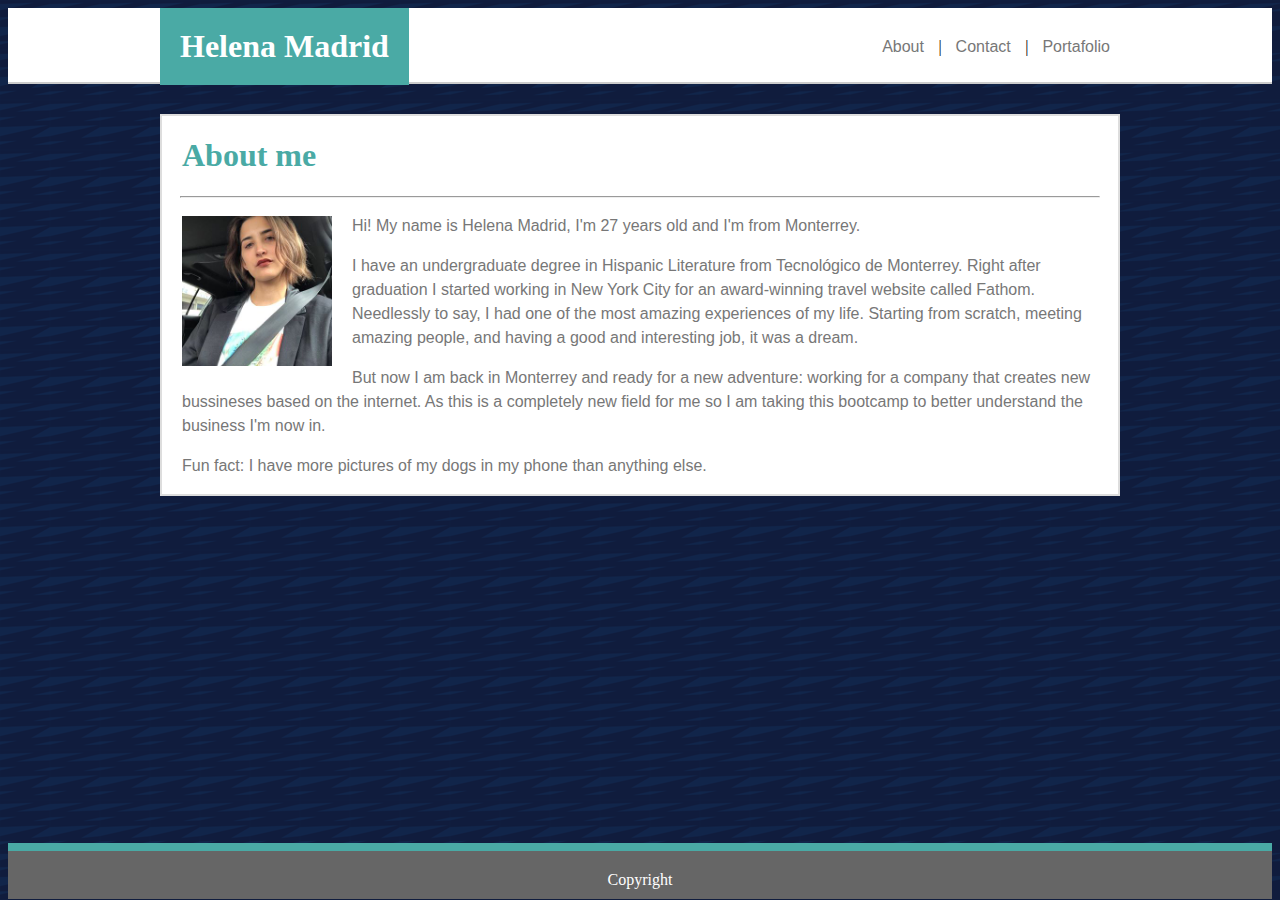
<file: index.html>
<!DOCTYPE html>
<html lang="en">
<head>
    <meta charset="utf-8">
    <title>Helena Madrid</title>
    <link rel="stylesheet" type="text/css" href="assets/css/style.css">
    <meta name="viewport" content="width=device-width, initial-scale=1.0">
</head>
<body>
    <div class="main-header">
        <div class="header-content">
            <div>
                <h1 class="main-logo">Helena Madrid</h1>
            </div>
                <nav>
                    <a href="index.html">About   </a>|
                    <a href="contact.html">   Contact   </a>|
                    <a href="portfolio.html">   Portafolio</a>
                </nav>
        </div>
    </div>
 
    <div class="main-content">
        <h1>About me</h1>
        <hr>
        <img id="photoHelena" src="assets/images/Photo-Helena-Madrid.jpg" alt="Helena's photo">
        <p>Hi! My name is Helena Madrid, I'm 27 years old and I'm from Monterrey.</p>
        <p>I have an undergraduate degree in Hispanic Literature from Tecnológico de Monterrey. Right after graduation I started working in New York City for an award-winning travel website called <a href="www.fathomaway.com">Fathom</a>. Needlessly to say, I had one of the most amazing experiences of my life. Starting from scratch, meeting amazing people, and having a good and interesting job, it was a dream.</p>
        <p>But now I am back in Monterrey and ready for a new adventure: working for a company that creates new bussineses based on the internet. As this is a completely new field for me so I am taking this bootcamp to better understand the business I'm now in.</p>
        <p>Fun fact: I have more pictures of my dogs in my phone than anything else.</p>
        
    </div>
    
    <footer class="footer">Copyright</footer>
</body>
</html>
</file>
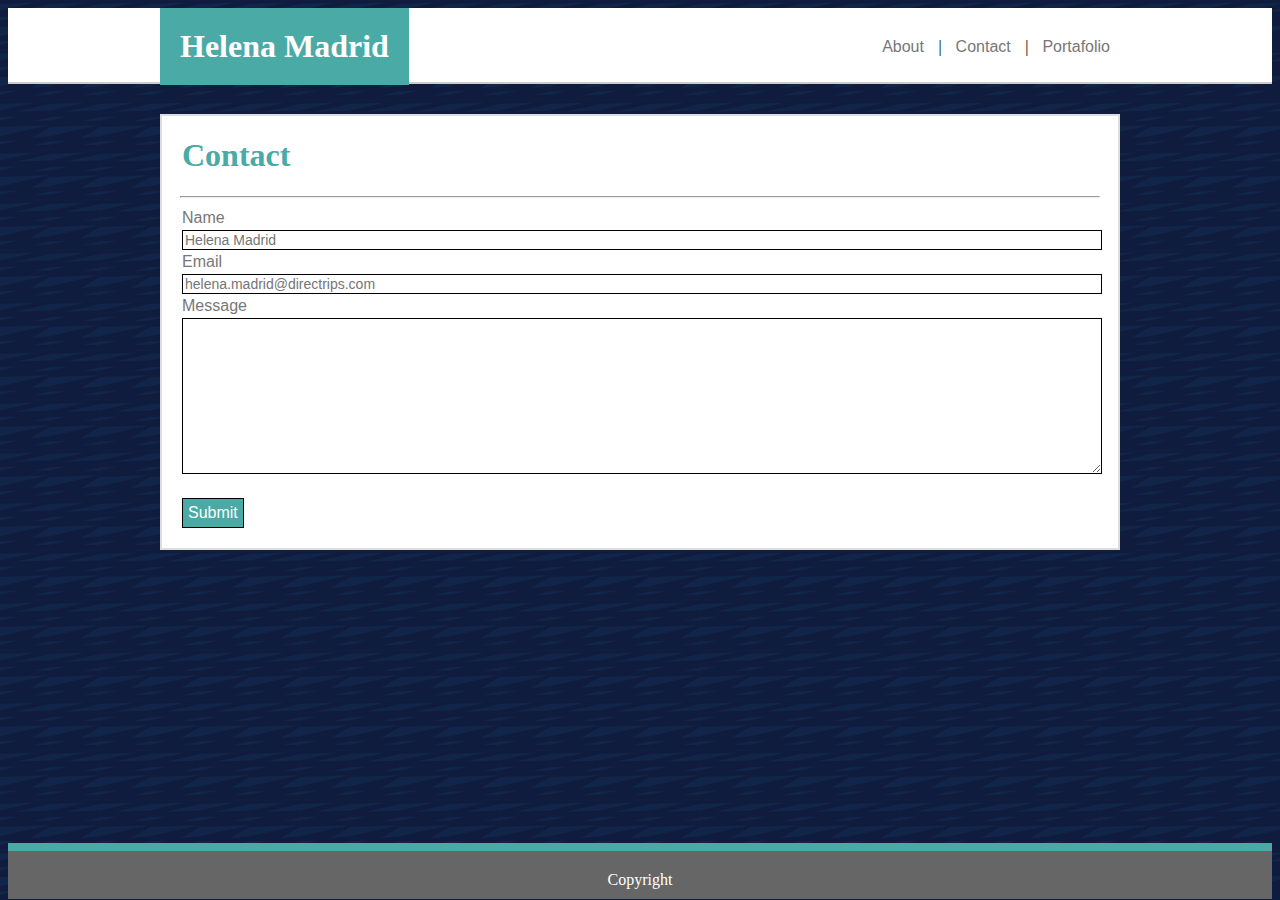
<file: contact.html>
<!DOCTYPE html>
<html lang="en">
<head>
    <meta charset="utf-8">
    <title>Helena Madrid: Contact</title>
    <link rel="stylesheet" type="text/css" media="screen" href="assets/css/style.css">
    <meta name="viewport" content="width=device-width, initial-scale=1.0">
</head>
<body>
    <div class="main-header">
        <div class="header-content">
            <div>
                <h1 class="main-logo">Helena Madrid</h1>
            </div>
            <nav>
                    <a href="index.html">About   </a>|
                    <a href="contact.html">   Contact   </a>|
                    <a href="portfolio.html">   Portafolio</a>
            </nav>
        </div>
    </div>    
    <div class="main-content">
        <h1>Contact</h1>
        <hr>
        <form action="#">
            <label>Name</label>
            <input type="text" placeholder="Helena Madrid" required>
            <label>Email</label>
            <input type="email" placeholder="helena.madrid@directrips.com" required>
            <label>Message</label>
            <textarea rows="10" cols="80" required></textarea>
            <input type="submit" id="submitbutton">
        </form>
    </div>
    <footer class="footer">Copyright</footer>
</body>
</html>
</file>
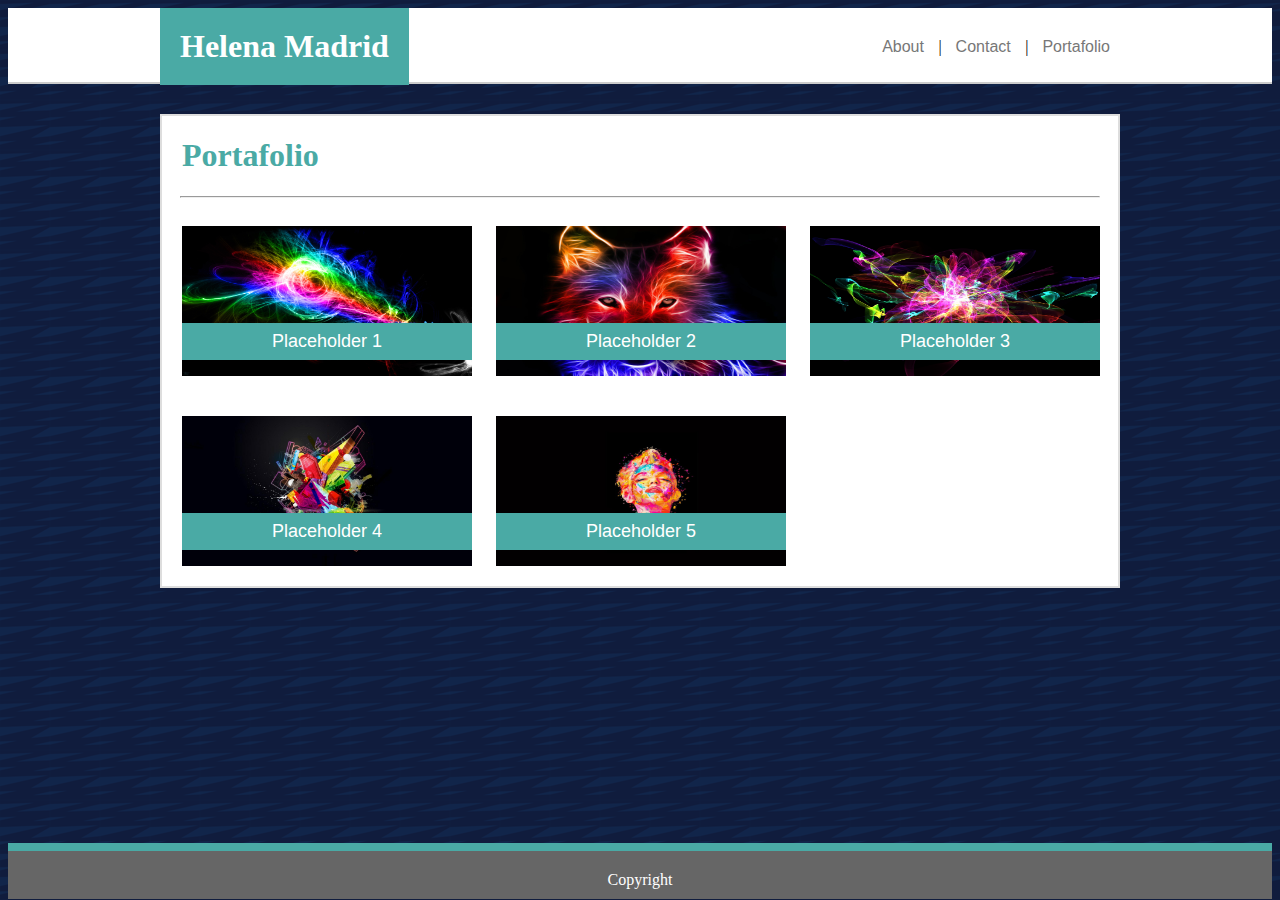
<file: portfolio.html>
<!DOCTYPE html>
<html lang="en">
<head>
    <meta charset="utf-8">
    <title>HM: Portafolio</title>
    <link rel="stylesheet" type="text/css" href="assets/css/style.css">
    <meta name="viewport" content="width=device-width, initial-scale=1.0">
</head>
<body>
    <div class="main-header">
        <div class="header-content">
            <div>
                <h1 class="main-logo">Helena Madrid</h1>
            </div>
                <nav>
                    <a href="index.html">About   </a>|
                    <a href="contact.html">   Contact   </a>|
                    <a href="portfolio.html">   Portafolio</a>
                </nav>
        </div>
    </div>
    <div class="main-content">
        <h1>Portafolio</h1>
        <hr>
        <div class="img-container">
            <div class="tag" id="tag1">Placeholder 1</div>   
            <img src="assets/images/place-holder-1.jpg" class="placeholder" alt="Portafolio Element">
        </div>
        <div class="img-container">
            <div class="tag">Placeholder 2</div>
            <img src="assets/images/place-holder-2.jpg" class="placeholder" alt="Portafolio Element">
        </div>
        <div class="img-container">
            <div class="tag">Placeholder 3</div>
            <img src="assets/images/place-holder-3.jpg" class="placeholder" alt="Portafolio Element">
        </div>
        <div class="img-container">
            <div class="tag">Placeholder 4</div>
            <img src="assets/images/place-holder-4.jpg" class="placeholder" alt="Portafolio Element">
        </div>
        <div class="img-container">
            <div class="tag">Placeholder 5</div>
            <img src="assets/images/place-holder-5.jpg" class="placeholder" alt="Portafolio Element">
        </div>
    </div>
    <footer class="footer">Copyright</footer>
    
</body>
</html>
</file>
<file: assets/css/style.css>
*{
    box-sizing: border-box;
}
html{
    height: 100%;
  }
  .main-logo{
      color: white;
      padding: 20px;
      float: left;
      background-color: #4aaaa5;
      margin-top: 0;
      
  }
  p, a, label{
      color: #777777;
      font-family: Arial, Helvetica, sans-serif;
  }
  p, label{
      padding-left: 20px;
      padding-right: 20px;
      line-height: 1.5;
  }
  input{
      margin-left: 20px;
      width: 920px;
      font-size: 14px;
      border: 1px solid black;
  }
  h1{
      color: #4aaaa5;
      font-family: Georgia, 'Times New Roman', Times, serif;
      padding-left: 20px;
  }
  .main-header{
      background-color: #ffffff;
      border-bottom: 2px solid #cccccc;
      height: 76px;
      
  }
  .main-content{
      background-color: #ffffff;
      border: 2px #dddddd;
      border-style: solid;
      width: 960px;
      height: auto;
      margin: 0 auto;
      margin-top: 30px;
      margin-bottom: 30px;
  }
  footer{
      background-color: #666666;
      color: white;
      text-align: center;
      padding-top: 20px;
      padding-bottom: 10px;
      width: 100%;
      border-top: 8px solid #4aaaa5;
      margin-top: auto;
  }
  body{
      background-image: url("../images/dark-paths.png");
      background-color: royalblue;
      height: 99%;
      display: flex;
      flex-direction: column;
  }
  #photoHelena{
      float: left;
      height: 150px;
      margin-right: 20px;
      margin-top: 10px;
      margin-left: 20px;
      margin-bottom: 5px;
  }
  nav{
      float: right;
      padding-top: 30px;
  }
  nav a{
    padding: 10px;
}
  nav a:hover{
      background-color: #4aaaa5;
      border: 1px solid black;
      color: white;
      border-radius: 20%;
  }
  .header-content{
      width: 960px;
      margin: 0 auto;
  }
  hr{
      width: 920px;
  }
  #submitbutton{
      margin: 20px;
      background-color: #4aaaa5;
      width: auto;
      color: white;
      font-family: Arial, Helvetica, sans-serif;
      font-size: 16px;
      padding: 5px;
  }
  textarea{
      margin-left: 20px;
      width: 920px;
      border: 1px solid black;
      
  }
  .img-container{
      position: relative;
      width: 290px;
      margin-left: 20px;
      height: 150px;
      display: inline-block;
      margin-top: 20px;
      margin-bottom: 20px; 
      /*margin-right: 10px;*/
      margin-right: 0px;
  }
  .placeholder{
      width: 290px;
      height: 150px;
      
  }
  .tag{
      position: absolute;
      color: white;
      top: 65%;
      background-color: #4aaaa5;
      width: 100%;
      text-align: center;
      font-family: Arial, Helvetica, sans-serif;
      font-size: 18px;
      padding-top: 8px;
      padding-bottom: 8px;
  }
  #tag1{
      z-index: 1;
  }
  a{
    text-decoration: none;
  }

/*Media Screen*/
  @media (min-width: 769px) and (max-width: 980px){
    body{
        max-width: 980px;
        min-width: 769px;
        height: 100%;
    }
    .main-content{
        /*width: 680px;
        margin-left: 40px;*/
        max-width: 65%;
        /*min-width: 60%;*/
        margin-left: 40px;
    }
    .header-content{
        width: 100%;
    }
    .main-logo{
        margin-left: 40px;
    }
    hr, input, textarea{
        width: 94%;
    }
    nav {
        margin-right: 20px;
        width: auto;
        overflow: hidden;
    }
    .img-container{
        width: 45%;
        margin-right: -5px;
        /*margin-top: 20px;
        margin-bottom: 20px;*/
        
    }  
    .placeholder{
        width: 100%;
    }
  }

  @media (min-width: 641px) and (max-width: 768px){
    body{
        max-width: 768px;
        min-width: 641px;
        height: 100%;
    }
    .header-content{
        width: 100%;
    }
    .main-content{
        width: 95%;
    }
    hr, input, textarea{
        width: 93%;
    }
    nav{
        width: auto;
        margin-right: 30px;
        overflow: hidden;
    }
    .main-logo{
        float: left;
        width: auto;
        margin-left: 20px;
    } 

    .img-container{
        /*display: block;*/
        width: 45%;
        /*margin: auto;*/
        /*margin-top: 20px;
        margin-bottom: 20px;*/
    }  
    .placeholder{
        width: 100%;
    }
  }
  @media screen and (max-width: 640px){
    body{
        max-width: 640px;
        min-width: auto;
        height: 100%;
    }
    .header-content{
        width: 100%;
    }
    .main-content{
        width: 95%;
    }
    hr, input, textarea{
        width: 93%;
    }
    .main-logo{
        text-align: center;
        float: none;
        max-width: 640px;
        min-width: auto;
    } 
    .main-header{
        height: 140px;
        width: 100%;
          
    }
    nav{
        width: 100%;
        float: none;
        text-align: center;
        margin-top: -30px;
        margin-bottom: 30px;
    }
    #photoHelena{
        display: block;
        float: none;
        width: 93%;
        height: auto;
        margin: auto;
        margin-top: 30px;
        margin-bottom: 30px;
    }
    .img-container{
        display: block;
        width: 92%;
        margin: auto;
        height: auto;
        margin-top: 20px;
        margin-bottom: 20px;
    }
    .placeholder{
        width: 100%;
        height: auto;
    }
  }
</file>
